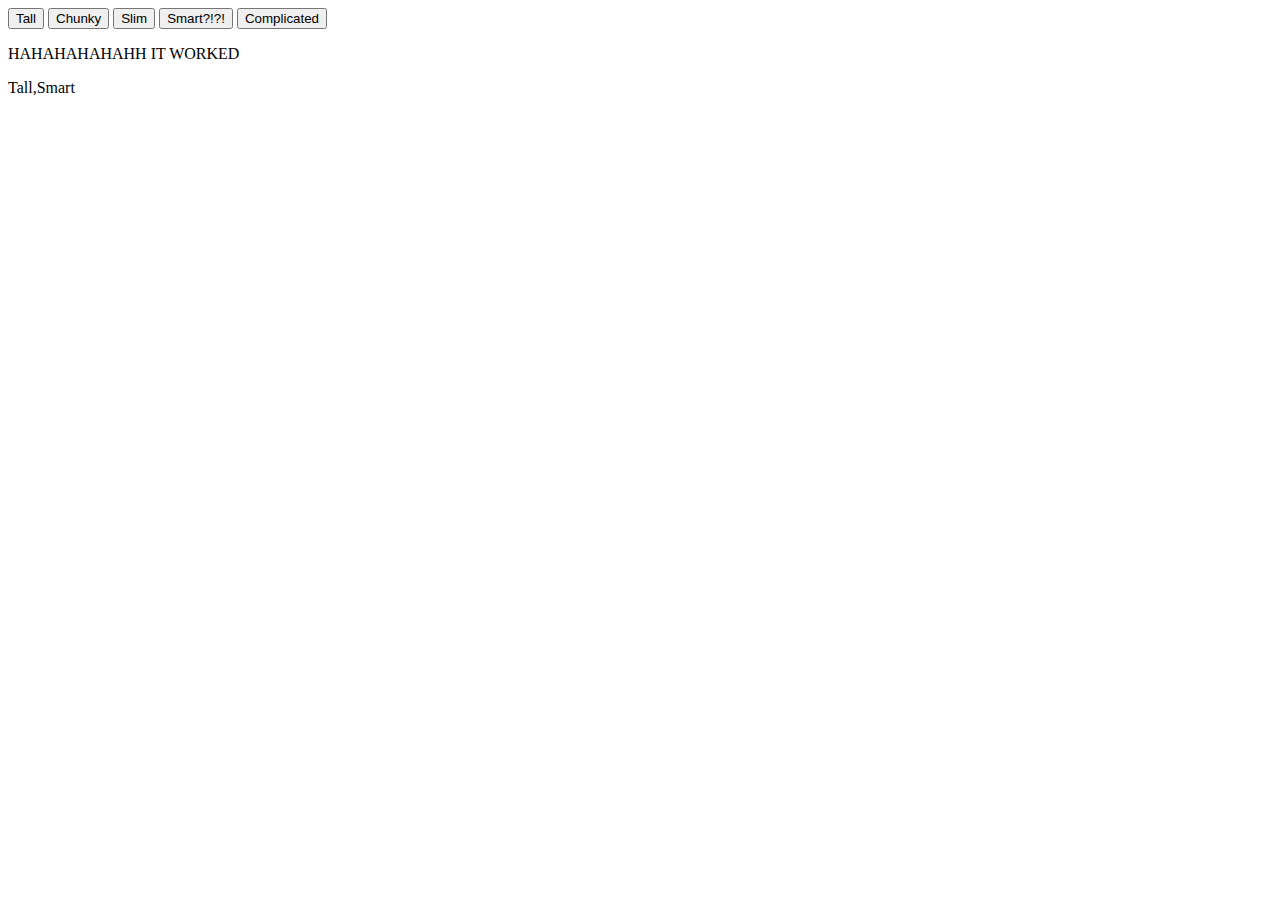
<file: test.html>
<!doctype html>
<head>
    <title>testing</title>
</head>
<body id="body">

    <button id='Tall' class="selected">Tall</button>
    <button id='Chunky'>Chunky</button>
    <button id='Slim'>Slim</button>
    <button id='Smart' class="selected">Smart?!?!</button>
    <button id='Complicated'>Complicated</button>

    <p id="test">

    </p>

    <script type="text/javascript">
        var bodyTag = document.getElementById('body');
        var buttons = bodyTag.getElementsByTagName('button');
        var expectedList = addAttributes();

        document.getElementById("test").innerHTML = "HAHAHAHAHAHH IT WORKED";

        document.write(expectedList);
        /* Now, we know that we have inside of the expectedList, everything
        that should be in there. We are now able to compare if each the
        elements are in the model, and if so, use that element as a referral */

        function addAttributes() {
        	//get a list of all of the button elements in the page
        	var listOfElements = document.getElementsByTagName('button');
        	var attributes = [];

        	for (var i = 0; i < listOfElements.length; i++) {
        		if (listOfElements[i].classList.contains("selected")) {
        			attributes.push(listOfElements[i].getAttribute('id'));
        		}
        	}
            return attributes;
        }
    </script>

</body>
</file>
